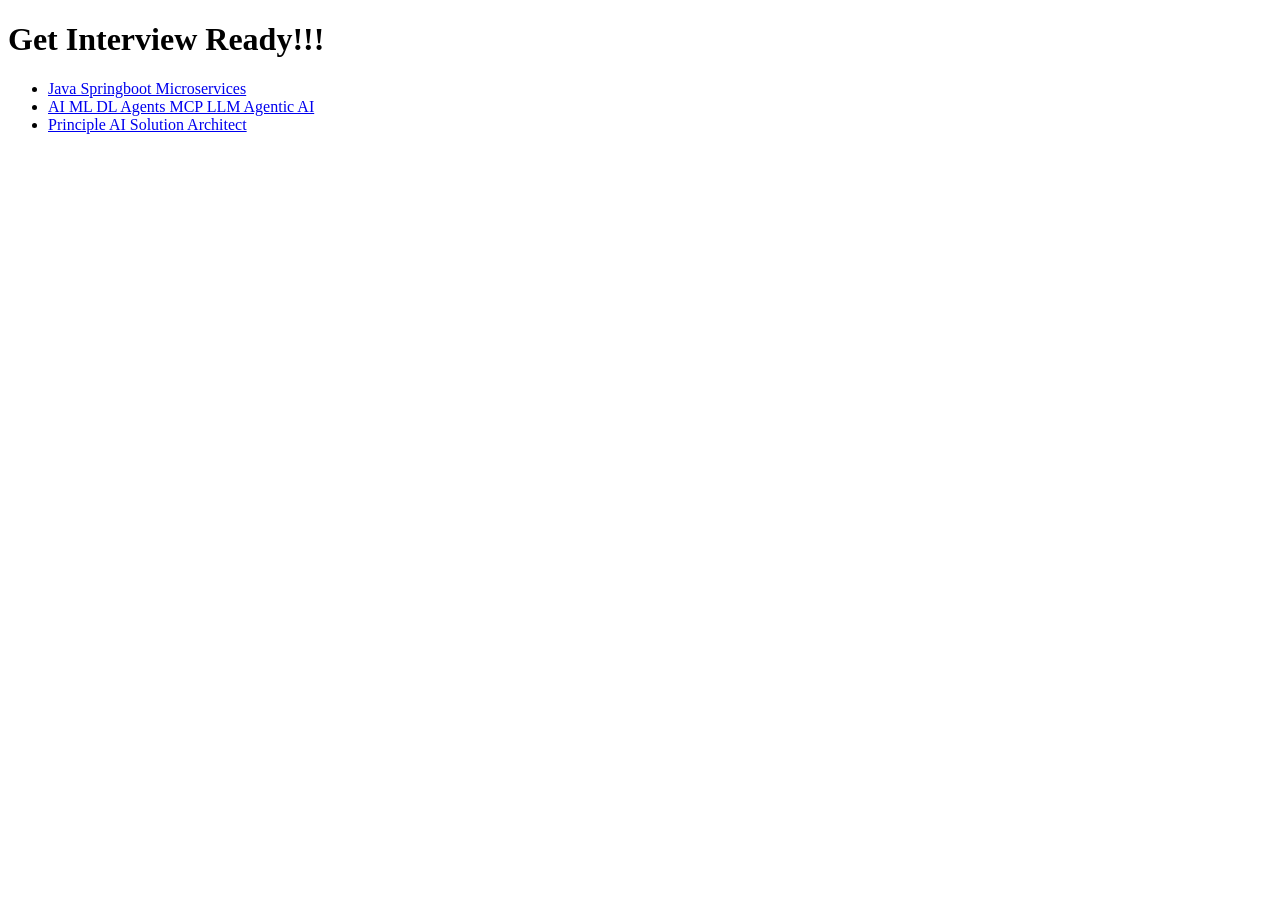
<file: index.html>
<!DOCTYPE html>
<html lang="en">
<head>
    <meta charset="UTF-8">
    <meta name="viewport" content="width=device-width, initial-scale=1.0">
    <title>Interview Master</title>
</head>
<body>
    <h1>Get Interview Ready!!!</h1>
    <ul>
        <li><a href="/InterviewMaster/Java/" target="_blank">Java Springboot Microservices</a></li>
        <li><a href="/InterviewMaster/AI/" target="_blank">AI ML DL Agents MCP LLM Agentic AI</a></li>
        <li><a href="/InterviewMaster/PrincipleAISolutionArchitect/" target="_blank">Principle AI Solution Architect</a></li>
        
    </ul>
</body>
</html>
</file>
